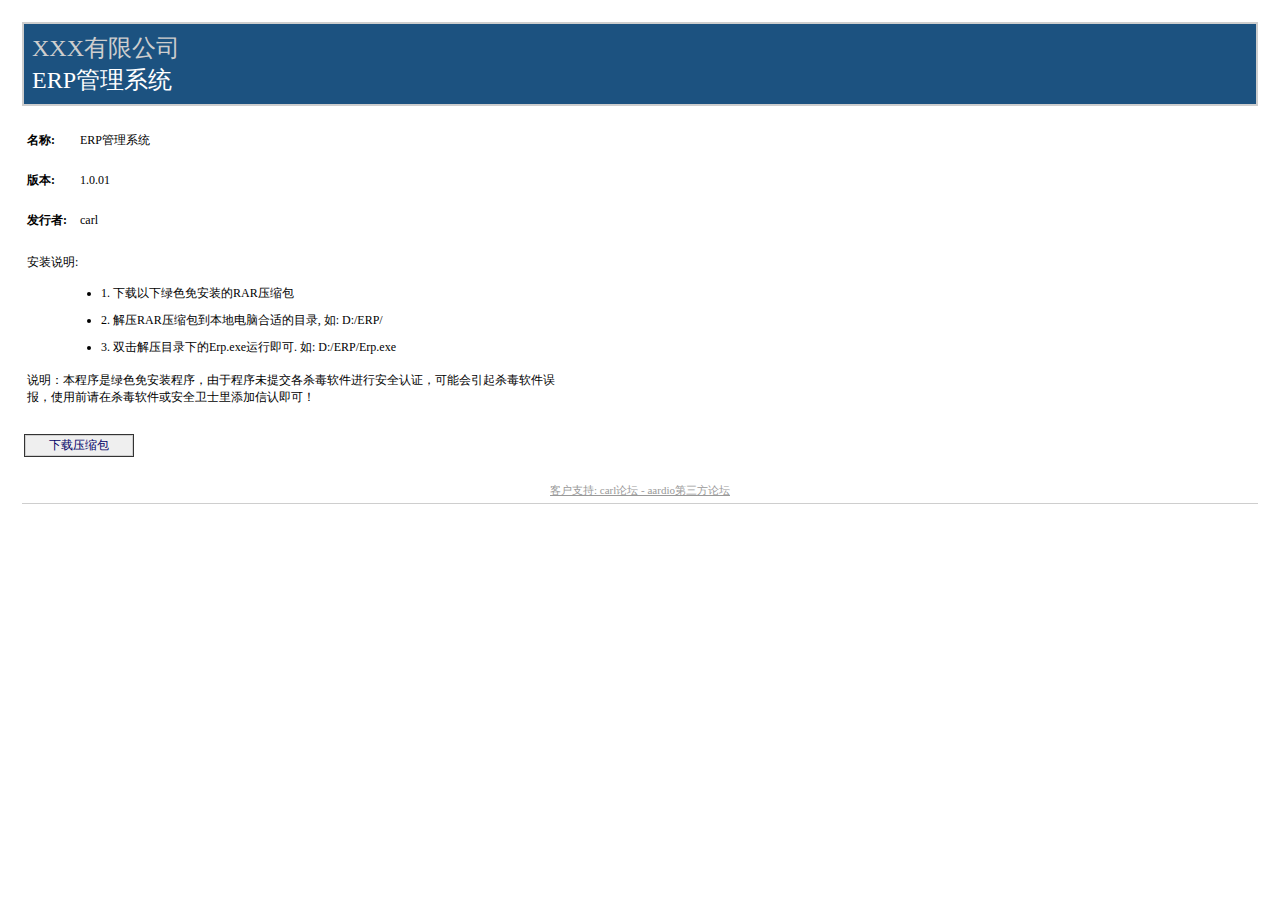
<file: aardio-erp/rpc/wwwroot/index.html>
<HTML>
  <HEAD>
    <TITLE>ERP管理系统</TITLE>
	<meta charset='utf-8'>
    <STYLE TYPE="text/css">
<!--
BODY{margin-top:20px; margin-left:20px; margin-right:20px; color:#000000; font-family:Tahoma; background-color:white}
A:link {font-weight:normal; color:#000066; text-decoration:none}
A:visited {font-weight:normal; color:#000066; text-decoration:none}
A:active {font-weight:normal; text-decoration:none}
A:hover {font-weight:normal; color:#FF6600; text-decoration:none}
P {margin-top:0px; margin-bottom:12px; color:#000000; font-family:Tahoma}
PRE {border-right:#f0f0e0 1px solid; padding-right:5px; border-top:#f0f0e0 1px solid; margin-top:-5px; padding-left:5px; font-size:x-small; padding-bottom:5px; border-left:#f0f0e0 1px solid; padding-top:5px; border-bottom:#f0f0e0 1px solid; font-family:Courier New; background-color:#e5e5cc}
TD {font-size:12px; color:#000000; font-family:Tahoma}
H2 {border-top: #003366 1px solid; margin-top:25px; font-weight:bold; font-size:1.5em; margin-bottom:10px; margin-left:-15px; color:#003366}
H3 {margin-top:10px; font-size: 1.1em; margin-bottom: 10px; margin-left: -15px; color: #000000}
UL {margin-top:10px; margin-left:20px}
OL {margin-top:10px; margin-left:20px}
LI {margin-top:10px; color: #000000}
FONT.value {font-weight:bold; color:darkblue}
FONT.key {font-weight: bold; color: darkgreen}
.divTag {border:1px; border-style:solid; background-color:#FFFFFF; text-decoration:none; height:auto; width:auto; background-color:#cecece}
.BannerColumn {background-color:#000000}
.Banner {border:0; padding:0; height:8px; margin-top:0px; color:#ffffff; filter:progid:DXImageTransform.Microsoft.Gradient(GradientType=1,StartColorStr='#1c5280',EndColorStr='#FFFFFF');}
.BannerTextCompany {font:bold; font-size:18pt; color:#cecece; font-family:Tahoma; height:0px; margin-top:0; margin-left:8px; margin-bottom:0; padding:0px; white-space:nowrap; filter:progid:DXImageTransform.Microsoft.dropshadow(OffX=2,OffY=2,Color='black',Positive='true');}
.BannerTextApplication {font:bold; font-size:18pt; font-family:Tahoma; height:0px; margin-top:0; margin-left:8px; margin-bottom:0; padding:0px; white-space:nowrap; filter:progid:DXImageTransform.Microsoft.dropshadow(OffX=2,OffY=2,Color='black',Positive='true');}
.BannerText {font:bold; font-size:18pt; font-family:Tahoma; height:0px; margin-top:0; margin-left:8px; margin-bottom:0; padding:0px; filter:progid:DXImageTransform.Microsoft.dropshadow(OffX=2,OffY=2,Color='black',Positive='true');}
.BannerSubhead {border:0; padding:0; height:16px; margin-top:0px; margin-left:10px; color:#ffffff; filter:progid:DXImageTransform.Microsoft.Gradient(GradientType=1,StartColorStr='#4B3E1A',EndColorStr='#FFFFFF');}
.BannerSubheadText {font:bold; height:11px; font-size:11px; font-family:Tahoma; margin-top:1; margin-left:10; filter:progid:DXImageTransform.Microsoft.dropshadow(OffX=2,OffY=2,Color='black',Positive='true');}
.FooterRule {border:0; padding:0; height:1px; margin:0px; color:#ffffff; filter:progid:DXImageTransform.Microsoft.Gradient(GradientType=1,StartColorStr='#4B3E1A',EndColorStr='#FFFFFF');}
.FooterText {font-size:11px; font-weight:normal; text-decoration:none; font-family:Tahoma; margin-top:10; margin-left:0px; margin-bottom:2; padding:0px; color:#999999; white-space:nowrap}
.FooterText A:link {font-weight:normal; color:#999999; text-decoration:underline}
.FooterText A:visited {font-weight:normal; color:#999999; text-decoration:underline}
.FooterText A:active {font-weight:normal; color:#999999; text-decoration:underline}
.FooterText A:hover {font-weight:normal; color:#FF6600; text-decoration:underline}
.ClickOnceInfoText {font-size:11px; font-weight:normal; text-decoration:none; font-family:Tahoma; margin-top:0; margin-right:2px; margin-bottom:0; padding:0px; color:#000000}
.InstallTextStyle {font:bold; font-size:14pt; font-family:Tahoma; a:#FF0000; text-decoration:None}
.DetailsStyle {margin-left:30px}
.ItemStyle {margin-left:-15px; font-weight:bold}
.StartColorStr {background-color:#4B3E1A}
.JustThisApp A:link {font-weight:normal; color:#000066; text-decoration:underline}
.JustThisApp A:visited {font-weight:normal; color:#000066; text-decoration:underline}
.JustThisApp A:active {font-weight:normal; text-decoration:underline}
.JustThisApp A:hover {font-weight:normal; color:#FF6600; text-decoration:underline}
-->

</STYLE>

</HEAD>
  <BODY>
    <TABLE WIDTH="100%" CELLPADDING="0" CELLSPACING="2" BORDER="0">

<!-- Begin Banner -->
<TR><TD><TABLE CELLPADDING="2" CELLSPACING="0" BORDER="0" BGCOLOR="#cecece" WIDTH="100%"><TR><TD><TABLE BGCOLOR="#1c5280" WIDTH="100%" CELLPADDING="0" CELLSPACING="0" BORDER="0"><TR><TD CLASS="Banner" /></TR><TR><TD CLASS="Banner"><SPAN CLASS="BannerTextCompany">XXX有限公司</SPAN></TD></TR><TR><TD CLASS="Banner"><SPAN CLASS="BannerTextApplication">ERP管理系统</SPAN></TD></TR><TR><TD CLASS="Banner" ALIGN="RIGHT" /></TR></TABLE></TD></TR></TABLE></TD></TR>
<!-- End Banner -->


<!-- Begin Dialog -->
<TR><TD ALIGN="LEFT"><TABLE CELLPADDING="2" CELLSPACING="0" BORDER="0" WIDTH="540"><TR><TD WIDTH="496">

<!-- Begin AppInfo -->
<TABLE><TR><TD COLSPAN="3">&nbsp;</TD></TR><TR><TD><B>名称:</B></TD><TD WIDTH="5"><SPACER TYPE="block" WIDTH="10" /></TD><TD>ERP管理系统</TD></TR><TR><TD COLSPAN="3">&nbsp;</TD></TR><TR><TD><B>版本:</B></TD><TD WIDTH="5"><SPACER TYPE="block" WIDTH="10" /></TD><TD>1.0.01</TD></TR><TR><TD COLSPAN="3">&nbsp;</TD></TR><TR><TD><B>发行者:</B></TD><TD WIDTH="5"><SPACER TYPE="block" WIDTH="10" /></TD><TD>carl</TD></TR><tr><td colspan="3">&nbsp;</td></tr></TABLE>
<!-- End AppInfo -->

<!-- Begin Prerequisites -->
<TABLE ID="BootstrapperSection" BORDER="0"><TR><TD COLSPAN="2">安装说明:</TD></TR><TR><TD WIDTH="10">&nbsp;</TD><TD><UL>
<LI>1. 下载以下绿色免安装的RAR压缩包</LI>
<LI>2. 解压RAR压缩包到本地电脑合适的目录, 如: D:/ERP/  </LI>
<LI>3. 双击解压目录下的Erp.exe运行即可. 如: D:/ERP/Erp.exe</LI>
</UL></TD></TR><TR><TD COLSPAN="2">
说明：本程序是绿色免安装程序，由于程序未提交各杀毒软件进行安全认证，可能会引起杀毒软件误报，使用前请在杀毒软件或安全卫士里添加信认即可！</TD></TR><TR><TD COLSPAN="2">&nbsp;</TD></TR></TABLE>
<!-- End Prerequisites -->


</TD></TR></TABLE>
<!-- Begin Buttons -->
<TR><TD ALIGN="LEFT"><TABLE CELLPADDING="2" CELLSPACING="0" BORDER="0" WIDTH="540" STYLE="cursor:hand" ONCLICK="window.navigate(InstallButton.href)"><TR><TD ALIGN="LEFT"><TABLE CELLPADDING="1" BGCOLOR="#333333" CELLSPACING="0" BORDER="0"><TR><TD><TABLE CELLPADDING="1" BGCOLOR="#cecece" CELLSPACING="0" BORDER="0"><TR><TD><TABLE CELLPADDING="1" BGCOLOR="#efefef" CELLSPACING="0" BORDER="0"><TR><TD WIDTH="20"><SPACER TYPE="block" WIDTH="20" HEIGHT="1" /></TD><TD><A target="_blank" ID="InstallButton" HREF="/update/aardio-erp.rar">下载压缩包</A></TD><TD width="20"><SPACER TYPE="block" WIDTH="20" HEIGHT="1" /></TD></TR></TABLE></TD></TR></TABLE></TD></TR></TABLE></TD><TD WIDTH="15%" ALIGN="right" /></TR></TABLE></TD></TR>
<!-- End Buttons -->
</TD></TR>
<!-- End Dialog -->



<!-- Spacer Row -->
<TR><TD>&nbsp;</TD></TR>

<TR><TD>
<!-- Begin Footer -->
<TABLE WIDTH="100%" CELLPADDING="0" CELLSPACING="0" BORDER="0" BGCOLOR="#ffffff"><TR><TD HEIGHT="5"><SPACER TYPE="block" HEIGHT="5" /></TD></TR><TR><TD CLASS="FooterText" ALIGN="center">
<A target="_blank" HREF="http://bbs.aardio.org/?erp">客户支持: carl论坛 - aardio第三方论坛</A>
</TD></TR><TR><TD HEIGHT="5"><SPACER TYPE="block" HEIGHT="5" /></TD></TR><TR><TD HEIGHT="1" bgcolor="#cecece"><SPACER TYPE="block" HEIGHT="1" /></TD></TR></TABLE>
<!-- End Footer -->
</TD></TR>

</TABLE>
  </BODY>
</HTML>
</file>
